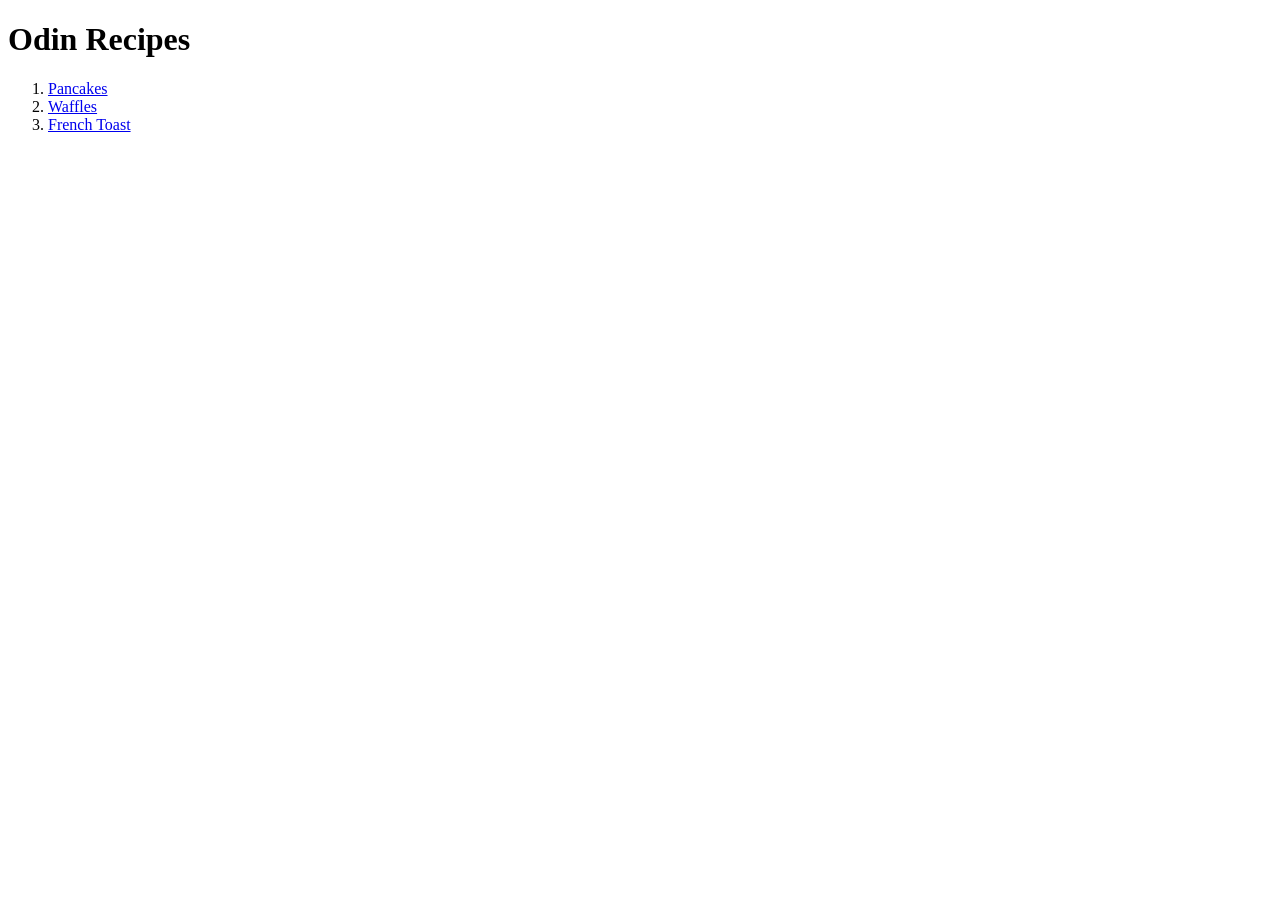
<file: index.html>
<!DOCTYPE html>
<html lang="en">
<head>
    <meta charset="UTF-8">
    <meta name="viewport" content="width=device-width, initial-scale=1.0">
    <title>Recipes</title>
</head>
<body>
    <h1>Odin Recipes</h1>
    <ol>
        <li><a href="./recipes/Pancakes.html" target="blank">Pancakes</a></li>
        <li><a href="./recipes/Waffles.html" target="blank">Waffles</a></li>
        <li><a href="./recipes/FrenchToast.html" target="blank">French Toast</a></li>
    </ol>
</body>
</html>
</file>
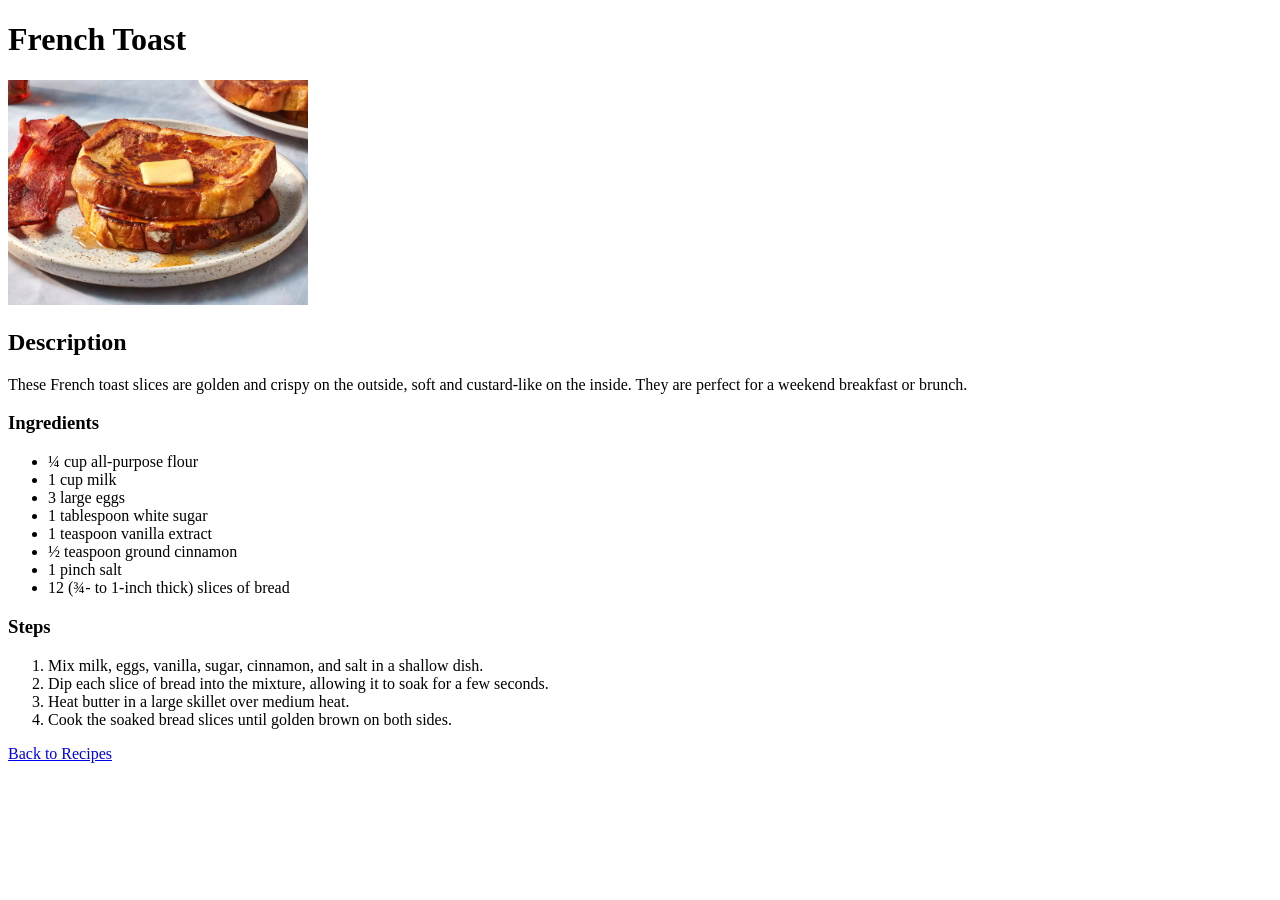
<file: recipes/FrenchToast.html>
<!DOCTYPE html>
<html lang="en">
<head>
    <meta charset="UTF-8">
    <meta name="viewport" content="width=device-width, initial-scale=1.0">
    <title>FrenchToast</title>
</head>
<body>
    <h1>French Toast</h1>
    <img src="./FrenchToast.jpg" alt="A stack of French toast" width="300">
    <h2>Description</h2>
    <p>These French toast slices are golden and crispy on the outside, soft and custard-like on the inside. They are perfect for a weekend breakfast or brunch.</p>
    <h3>Ingredients</h3>
    <ul>
        <li>¼ cup all-purpose flour</li>
        <li>1 cup milk</li>
        <li>3 large eggs</li>
        <li>1 tablespoon white sugar</li>
        <li>1 teaspoon vanilla extract</li>
        <li>½ teaspoon ground cinnamon</li>
        <li>1 pinch salt</li>
        <li>12 (¾- to 1-inch thick) slices of bread</li>
    </ul>
    <h3>Steps</h3>
    <ol>
        <li>Mix milk, eggs, vanilla, sugar, cinnamon, and salt in a shallow dish.</li>
        <li>Dip each slice of bread into the mixture, allowing it to soak for a few seconds.</li>
        <li>Heat butter in a large skillet over medium heat.</li>
        <li>Cook the soaked bread slices until golden brown on both sides.</li>
    </ol>
    <a href="../index.html">Back to Recipes</a>
</body>
</html>
</file>
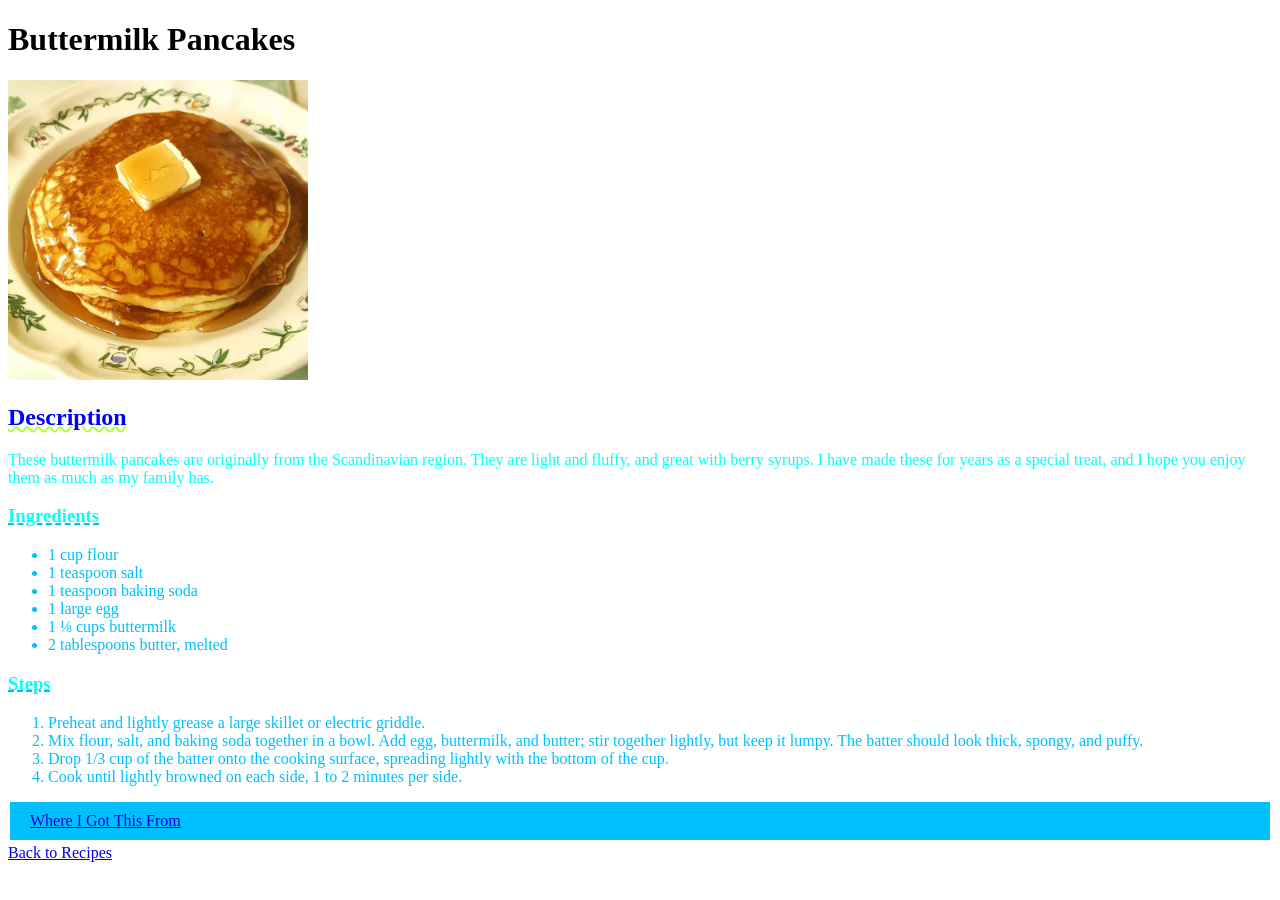
<file: recipes/Pancakes.html>
<!DOCTYPE html>
<html lang="en">
<head>
    <meta charset="UTF-8">
    <meta name="viewport" content="width=device-width, initial-scale=1.0">
    <title>Pancakes</title>
    <link rel="stylesheet" href="style.css"/>
</head>
<body>
    <h1>Buttermilk Pancakes</h1>
        <img src="buttermil.jpg" alt="A stack of buttermilk pancakes" width="300">
    <h2 id="special">Description</h2>
    <p style="color: aqua;">These buttermilk pancakes are originally from the Scandinavian region. They are light and fluffy, and great with berry syrups. I have made these for years as a special treat, and I hope you enjoy them as much as my family has.</p>
    <h3>Ingredients</h3>
    <ul class="sth">
        <li>1 cup flour</li>
        <li>1 teaspoon salt</li>
        <li>1 teaspoon baking soda</li>
        <li>1 large egg</li>
        <li>1 ⅛ cups buttermilk</li>
        <li>2 tablespoons butter, melted</li>          
    </ul>
    <h3>Steps</h3>
    <ol class="steps">  
        <li>Preheat and lightly grease a large skillet or electric griddle.</li>
        <li>Mix flour, salt, and baking soda together in a bowl. Add egg, buttermilk, and butter; stir together lightly, but keep it lumpy. The batter should look thick, spongy, and puffy.</li>
        <li>Drop 1/3 cup of the batter onto the cooking surface, spreading lightly with the bottom of the cup.</li>
        <li> Cook until lightly browned on each side, 1 to 2 minutes per side.</li>    
    </ol>
    <div id="button" >
        <a href="https://www.allrecipes.com/">Where I Got This From</a>
    </div> 
    <a href="../index.html">Back to Recipes</a> 
</body>
</html>
</file>
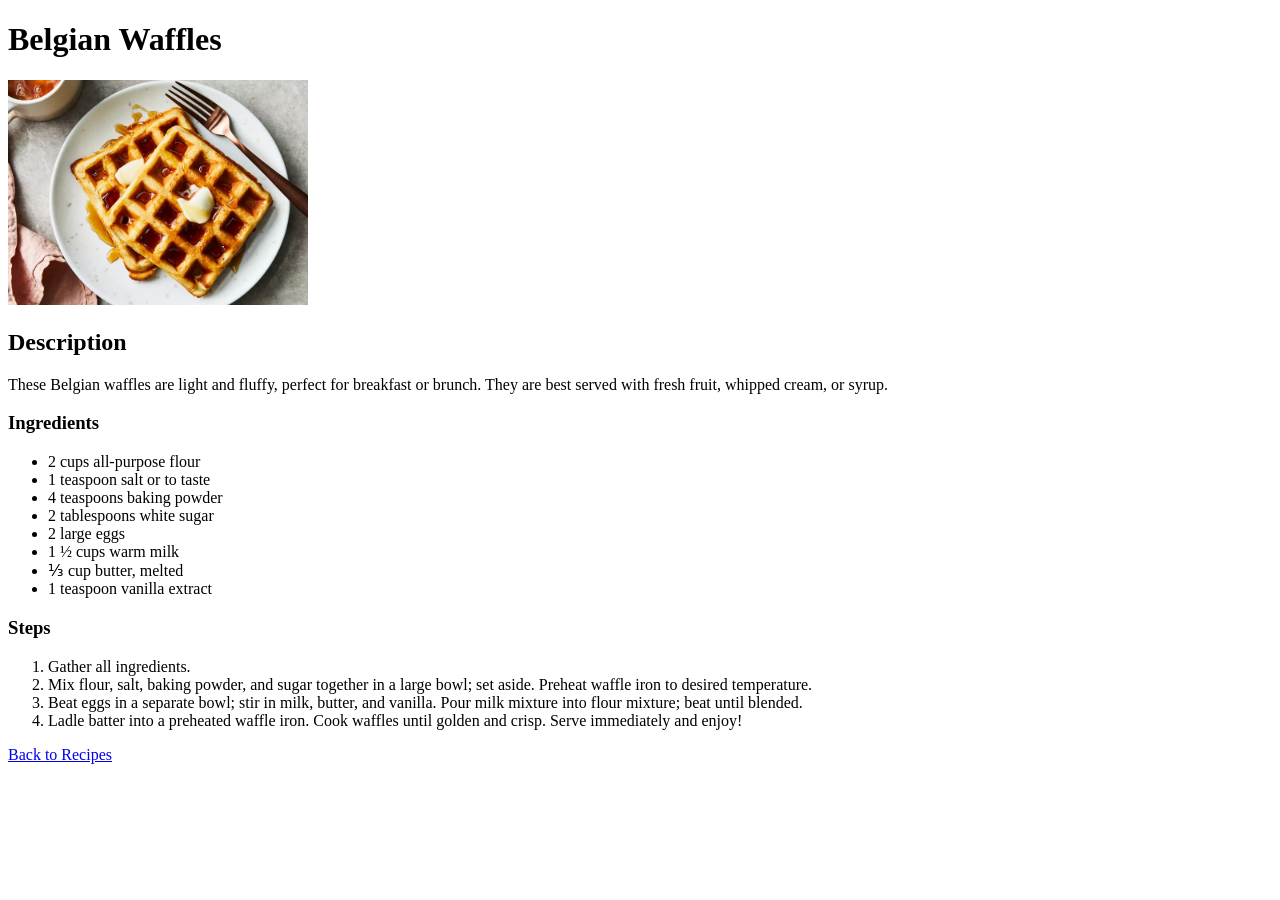
<file: recipes/Waffles.html>
<!DOCTYPE html>
<html lang="en">
<head>
    <meta charset="UTF-8">
    <meta name="viewport" content="width=device-width, initial-scale=1.0">
    <title>Waffles</title>
</head>
<body>
    <h1>Belgian Waffles</h1>
    <img src="./waffles.jpg" alt="Belgian waffles on a plate" width="300">
    <h2>Description</h2>
    <p>These Belgian waffles are light and fluffy, perfect for breakfast or brunch. They are best served with fresh fruit, whipped cream, or syrup.</p>
    <h3>Ingredients</h3>
    <ul>
        <li>2 cups all-purpose flour</li>
        <li>1 teaspoon salt or to taste</li>
        <li>4 teaspoons baking powder</li>
        <li>2 tablespoons white sugar</li>
        <li>2 large eggs</li>
        <li>1 ½ cups warm milk</li>
        <li>⅓ cup butter, melted</li>
        <li>1 teaspoon vanilla extract</li>
    </ul>
    <h3>Steps</h3>
    <ol>
        <li>Gather all ingredients.</li>
        <li>Mix flour, salt, baking powder, and sugar together in a large bowl; set aside. Preheat waffle iron to desired temperature.</li>
        <li>Beat eggs in a separate bowl; stir in milk, butter, and vanilla. Pour milk mixture into flour mixture; beat until blended.</li>
        <li>Ladle batter into a preheated waffle iron. Cook waffles until golden and crisp. Serve immediately and enjoy!</li>
    </ol>
    <a href="../index.html">Back to Recipes</a>
</body>
</html>
</file>
<file: recipes/style.css>
h2{
color: aqua;
text-decoration: underline wavy 4px deepskyblue;
}
#special{
    color: blue;
    text-decoration:underline wavy 2px greenyellow;    
}
h3{
    color: aqua;
    text-decoration:underline dashed 2px deepskyblue;
   
}
.steps{
    color: deepskyblue;
}
.sth{
    color: deepskyblue;
}
#button{
    background-color: deepskyblue;
    color: white;
    padding: 10px 20px;
    text-align: center;
    text-decoration: none;
    display: flex;
    font-size: 16px;
    margin: 4px 2px;
    cursor: pointer;
}
</file>
